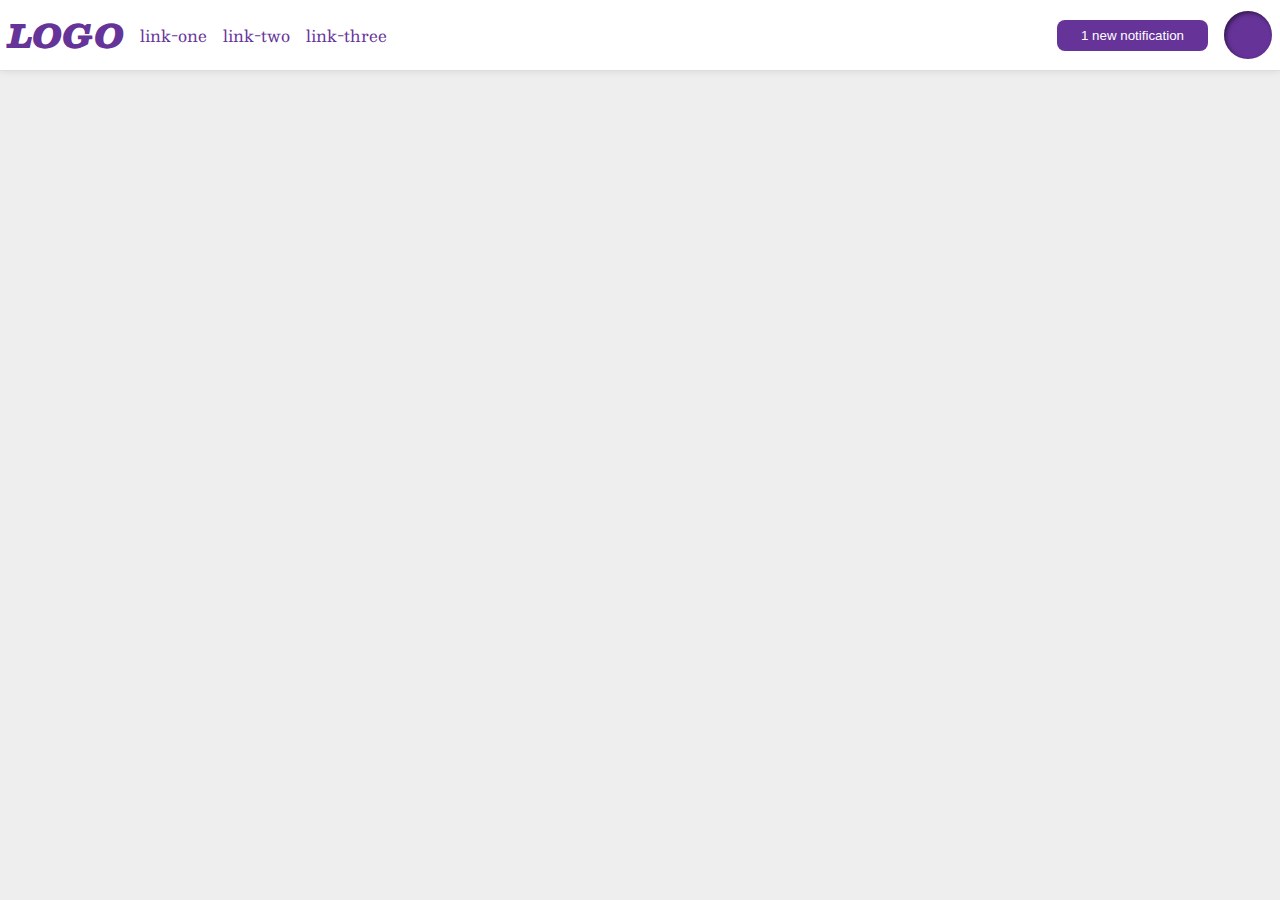
<file: flex/03-flex-header-2/index.html>
<!DOCTYPE html>
<html lang="en">
  <head>
    <meta charset="UTF-8">
    <meta http-equiv="X-UA-Compatible" content="IE=edge">
    <meta name="viewport" content="width=device-width, initial-scale=1.0">
    <title>Flex Header 2</title>
    <link rel="stylesheet" href="style.css">
  </head>
  <body>
    <div class="header">
      <div class = "left">
      <div class="logo">
        LOGO
      </div>
      <ul class="links">
        <li><a href="google.com">link-one</a></li>
        <li><a href="google.com">link-two</a></li>
        <li><a href="google.com">link-three</a></li>
      </ul>
    </div>
    <div class = "right">
      <button class="notifications">
        1 new notification
      </button>
      <div class="profile-image"></div>
    </div>
    </div>
  </body>
</html>
</file>
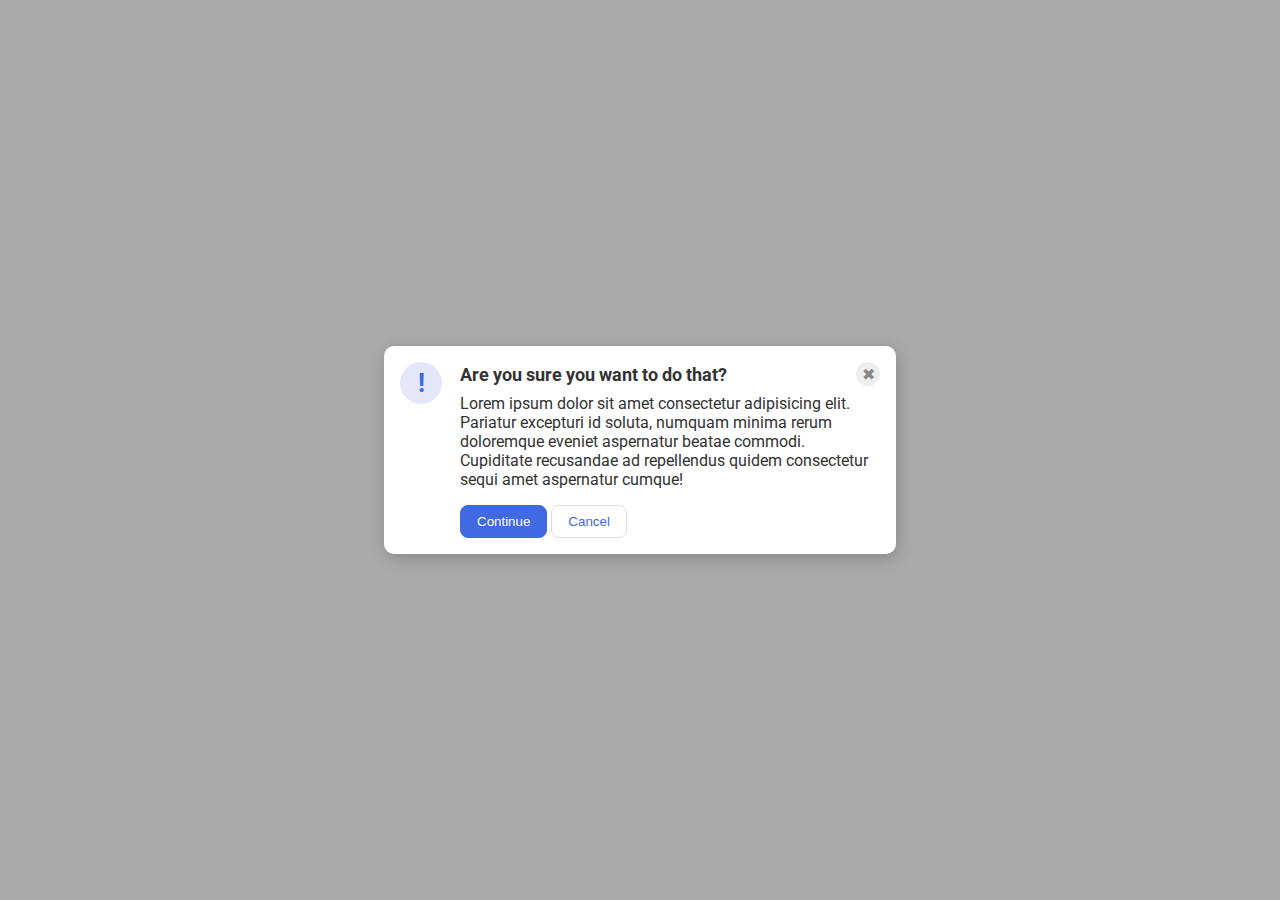
<file: flex/05-flex-modal/index.html>
<!DOCTYPE html>
<html lang="en">
  <head>
    <meta charset="UTF-8">
    <meta http-equiv="X-UA-Compatible" content="IE=edge">
    <meta name="viewport" content="width=device-width, initial-scale=1.0">
    <link rel="stylesheet" href="style.css">
    <title>Modal</title>
  </head>
  <body>
    <div class="modal">
      <div class="icon">!</div>
      <div class = "container">
      <div class="header">Are you sure you want to do that?
      <div class="close-button">✖</div>
      </div>
      <div class="text">Lorem ipsum dolor sit amet consectetur adipisicing elit. Pariatur excepturi id soluta, numquam minima rerum doloremque eveniet aspernatur beatae commodi. Cupiditate recusandae ad repellendus quidem consectetur sequi amet aspernatur cumque!</div>
      <button class="continue">Continue</button>
      <button class="cancel">Cancel</button>
    </div>
    </div>
  </body>
</html>
</file>
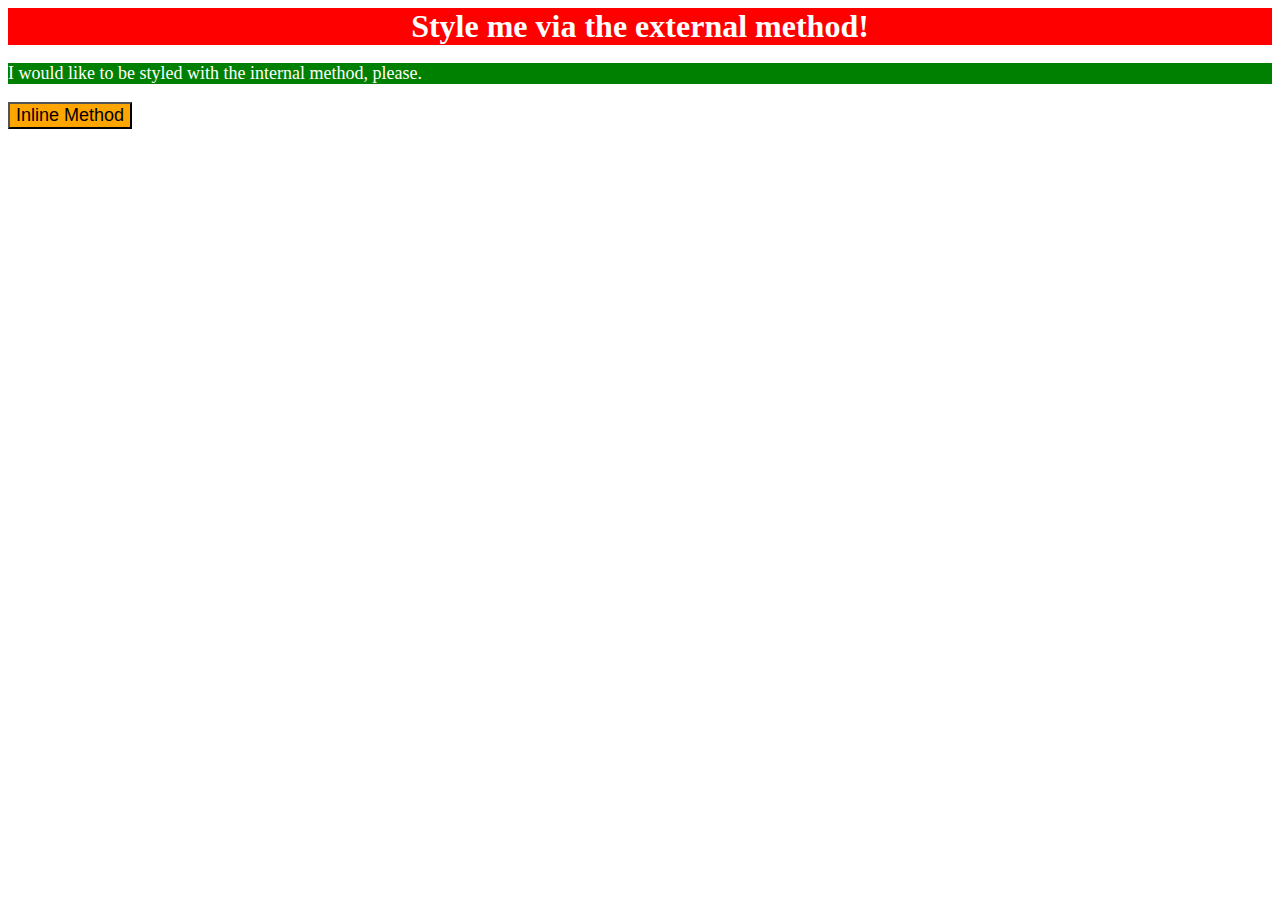
<file: foundations/01-css-methods/index.html>
<!DOCTYPE html>
<html lang="en">
  <head>
    <meta charset="UTF-8">
    <meta http-equiv="X-UA-Compatible" content="IE=edge">
    <meta name="viewport" content="width=device-width, initial-scale=1.0">
    <title>Methods for Adding CSS</title>
    <link rel = "stylesheet" href="styles.css">
    <style>
    p
    {
      background: green;
      color:white;
      font-size: 18px;
    }
  </style>
  </head>
  <body>
    <div>Style me via the external method!</div>
    <p>I would like to be styled with the internal method, please.</p>
    <button style= "background: orange font-size:18px">Inline Method</button>
  </body>
</html>
</file>
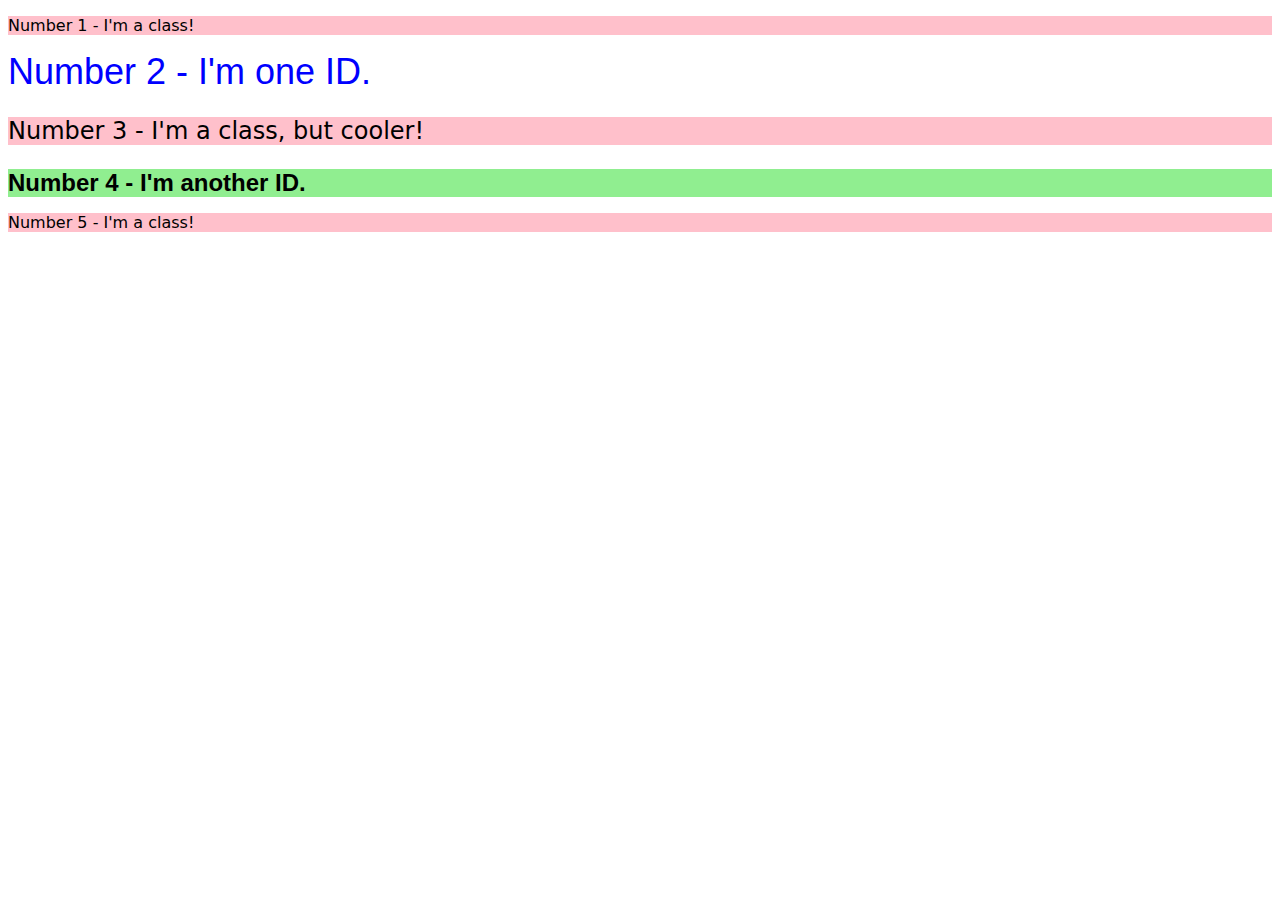
<file: foundations/02-class-id-selectors/index.html>
<!DOCTYPE html>
<html lang="en">
  <head>
    <meta charset="UTF-8">
    <meta http-equiv="X-UA-Compatible" content="IE=edge">
    <meta name="viewport" content="width=device-width, initial-scale=1.0">
    <title>Class and ID Selectors</title>
    <link rel="stylesheet" href="style.css">
  </head>
  <body>
    <p class ="odd">Number 1 - I'm a class!</p>
    <div id = "second">Number 2 - I'm one ID.</div>
    <p class ="odd third">Number 3 - I'm a class, but cooler!</p>
    <div id = "fourth">Number 4 - I'm another ID.</div>
    <p class ="odd">Number 5 - I'm a class!</p>
  </body>
</html>
</file>
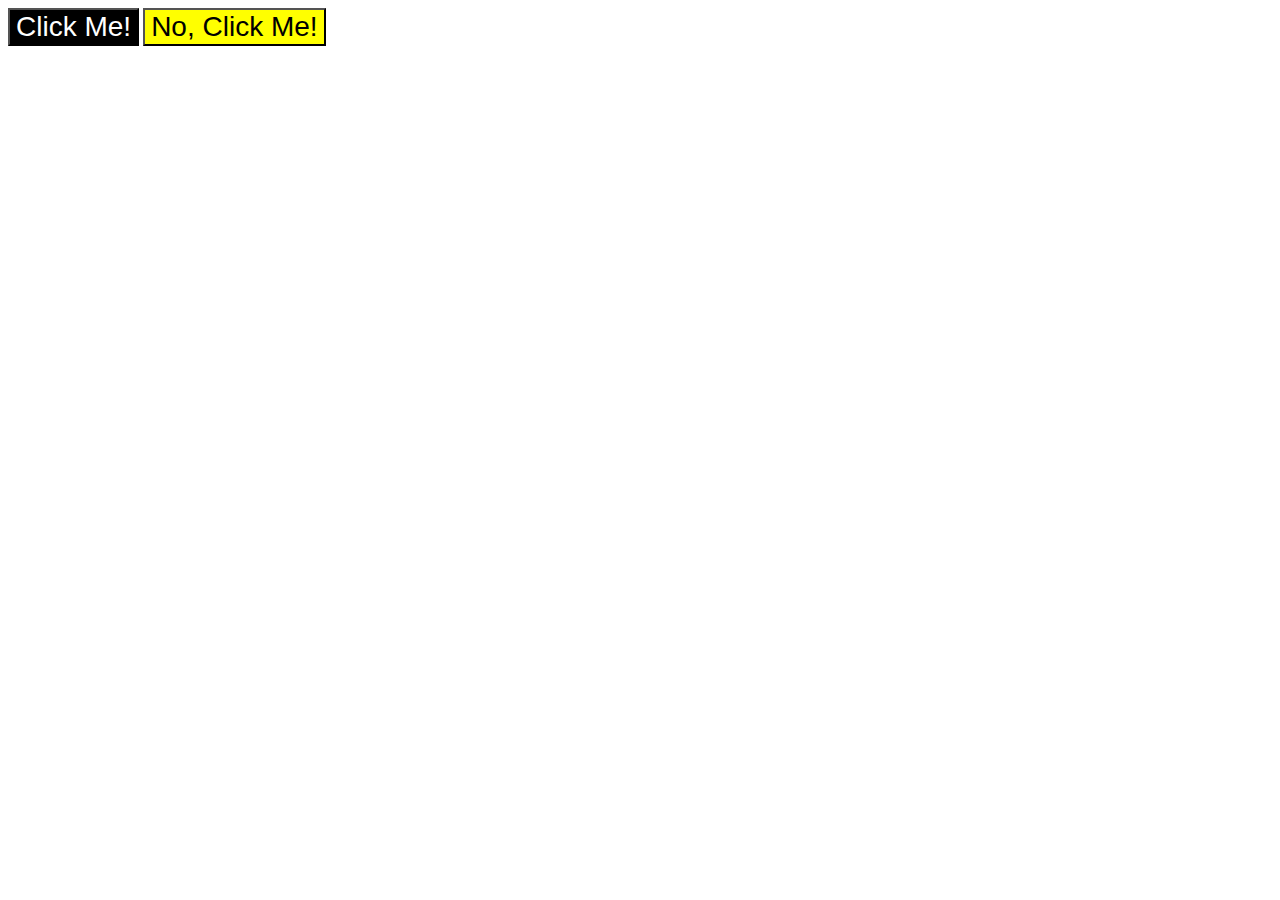
<file: foundations/03-grouping-selectors/index.html>
<!DOCTYPE html>
<html lang="en">
  <head>
    <meta charset="UTF-8">
    <meta http-equiv="X-UA-Compatible" content="IE=edge">
    <meta name="viewport" content="width=device-width, initial-scale=1.0">
    <title>Grouping Selectors</title>
    <link rel="stylesheet" href="style.css">
  </head>
  <body>
    <button class ="first">Click Me!</button>
    <button class ="second">No, Click Me!</button>
  </body>
</html>
</file>
<file: flex/03-flex-header-2/style.css>
/* this is some magical font-importing.  
you'll learn about it later. */
@import url('https://fonts.googleapis.com/css2?family=Besley:ital,wght@0,400;1,900&display=swap');

body {
  margin: 0;
  background: #eee;
  font-family: Besley, serif;
}

.header {
  background: white;
  border-bottom: 1px solid #ddd;
  box-shadow: 0 0 8px rgba(0,0,0,.1);
  display: flex;
  justify-content: space-between;
  padding: 8px;
}

.profile-image {
  background: rebeccapurple;
  box-shadow: inset 2px 2px 4px rgba(0,0,0,.5);
  border-radius: 50%;
  width: 48px;
  height: 48px;
}

.logo {
  color: rebeccapurple;
  font-size: 32px;
  font-weight: 900;
  font-style: italic;
}

button {
  border: none;
  border-radius: 8px;
  background: rebeccapurple;
  color: white;
  padding: 8px 24px;
}

a {
  /* this removes the line under our links */
  text-decoration: none;
  color: rebeccapurple;
}

ul {
  list-style-type: none;
  display: flex;
  gap: 16px;
  margin: 0;
  padding: 0;
}

.left, .right {
  display: flex;
  align-items: center;
  gap: 16px;
}
</file>
<file: flex/05-flex-modal/style.css>
@import url('https://fonts.googleapis.com/css2?family=Roboto:wght@400;700&display=swap');

html, body {
  height: 100%;
}

body {
  font-family: Roboto, sans-serif;
  margin: 0;
  background: #aaa;
  color: #333;
  /* I'll give you this one for free lol */
  display: flex;
  align-items: center;
  justify-content: center;
}

.modal {
  background: white;
  width: 480px;
  border-radius: 10px;
  box-shadow: 2px 4px 16px rgba(0,0,0,.2);
  display: flex;
  gap: 18px;
  padding: 16px;
}

.icon {
  color: royalblue;
  font-size: 26px;
  font-weight: 700;
  background: lavender;
  width: 42px;
  height: 42px;
  border-radius: 50%;
  display: flex;
  align-items: center;
  justify-content: center;
  flex-shrink: 0;
}


.close-button {
  background: #eee;
  border-radius: 50%;
  color: #888;
  font-weight: 400;
  font-size: 16px;
  height: 24px;
  width: 24px;
  display: flex;
  align-items: center;
  justify-content: center;
  flex-shrink: 0;
}

button {
  padding: 8px 16px;
  border-radius: 8px;
}

button.continue {
  background: royalblue;
  border: 1px solid royalblue;
  color: white;
}

button.cancel {
  background: white;
  border: 1px solid #ddd;
  color: royalblue;
}

.header {
  display: flex;
  align-items: center;
  justify-content: space-between;
  font-size: 18px;
  font-weight: bold;
  margin-bottom: 8px;
}

.text {
  margin-bottom: 16px;
}
</file>
<file: foundations/01-css-methods/styles.css>
div
{
    background: red;
    color: white;
    font-size: 32px;
    text-align: center;
    font-weight: 700;
}

button
{
background: orange;
font-size: 18px;

}
</file>
<file: foundations/02-class-id-selectors/style.css>
.odd
{
    background: pink;
    font-family: "Verdana", "DejaVu Sans", sans-serif;
}
#second
{
    color: blue;
    font-size: 36px;
    font-family: "Arial";
}
.third
{
    font-size: 24px;
}
#fourth
{
    background: lightgreen;
    font-size: 24px;
    font-weight: 700;
    font-family: "Helvetica";
}
</file>
<file: foundations/03-grouping-selectors/style.css>
.first{
    background: black;
    color:white;
}
.second{
    background:yellow;
}

.first, .second{
    font-size: 28px;
    font-family: "Helvetica", "Times New Roman", sans-serif;
}
</file>
